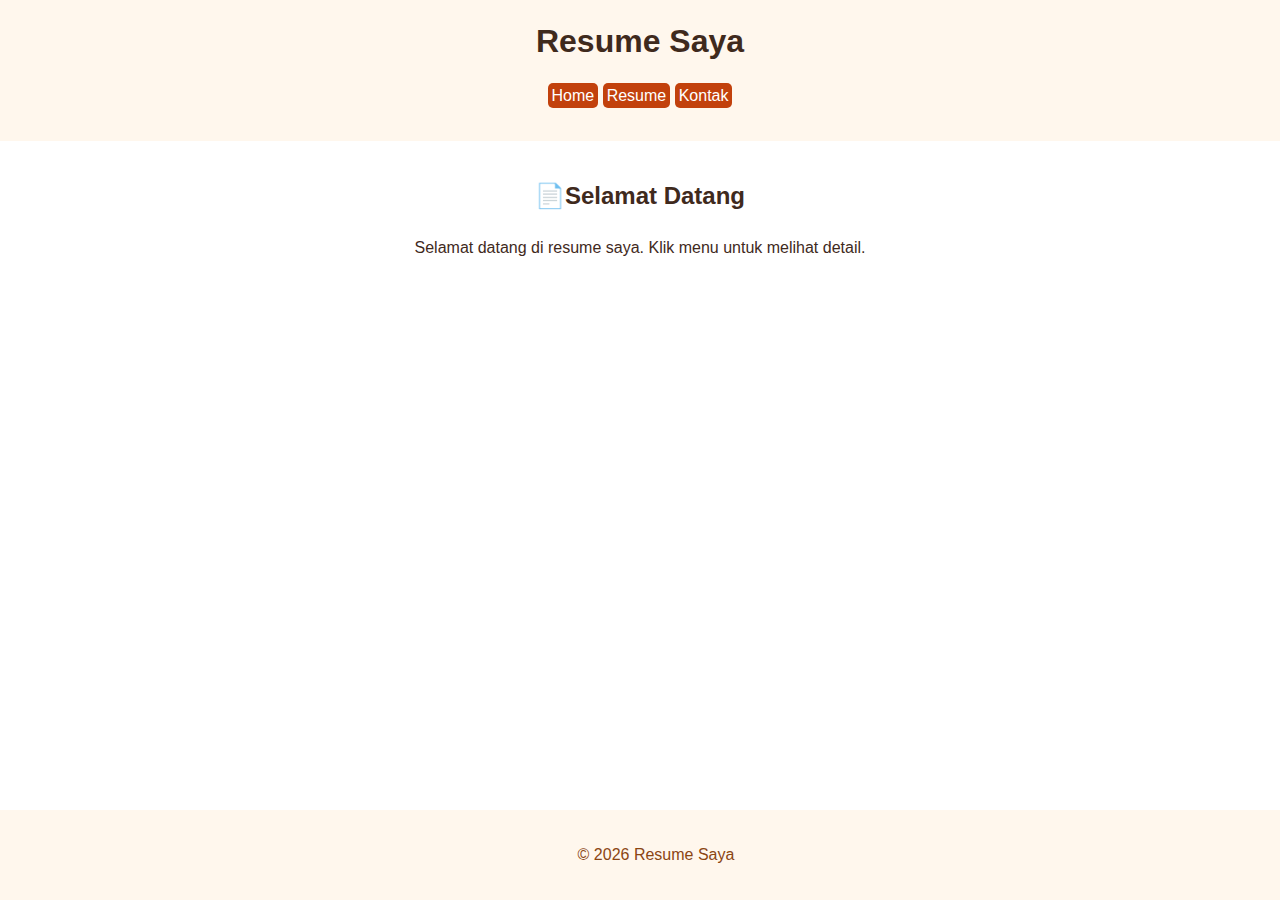
<file: index.html>
<!DOCTYPE html>
<html lang="id">
<head>
    <meta charset="UTF-8">
    <meta name="viewport" content="width=device-width, initial-scale=1.0">
    <title>Resume - Home</title>
    <link rel="stylesheet" href="style.css">
</head>
<body>
    <header>
        <h1 id="site-title">Resume Saya</h1>
        <nav>
            <ul>
                <li><a href="index.html">Home</a></li>
                <li><a href="resume.html">Resume</a></li>
                <li><a href="contact.html">Kontak</a></li>
            </ul>
        </nav>
    </header>

    <main>
        <section class="welcome">
            <h2>Selamat Datang</h2>
            <p>Selamat datang di resume saya. Klik menu untuk melihat detail.</p>
        </section>
    </main>

    <footer>
        <p>&copy; 2026 Resume Saya</p>
    </footer>
</body>
</html>
</file>
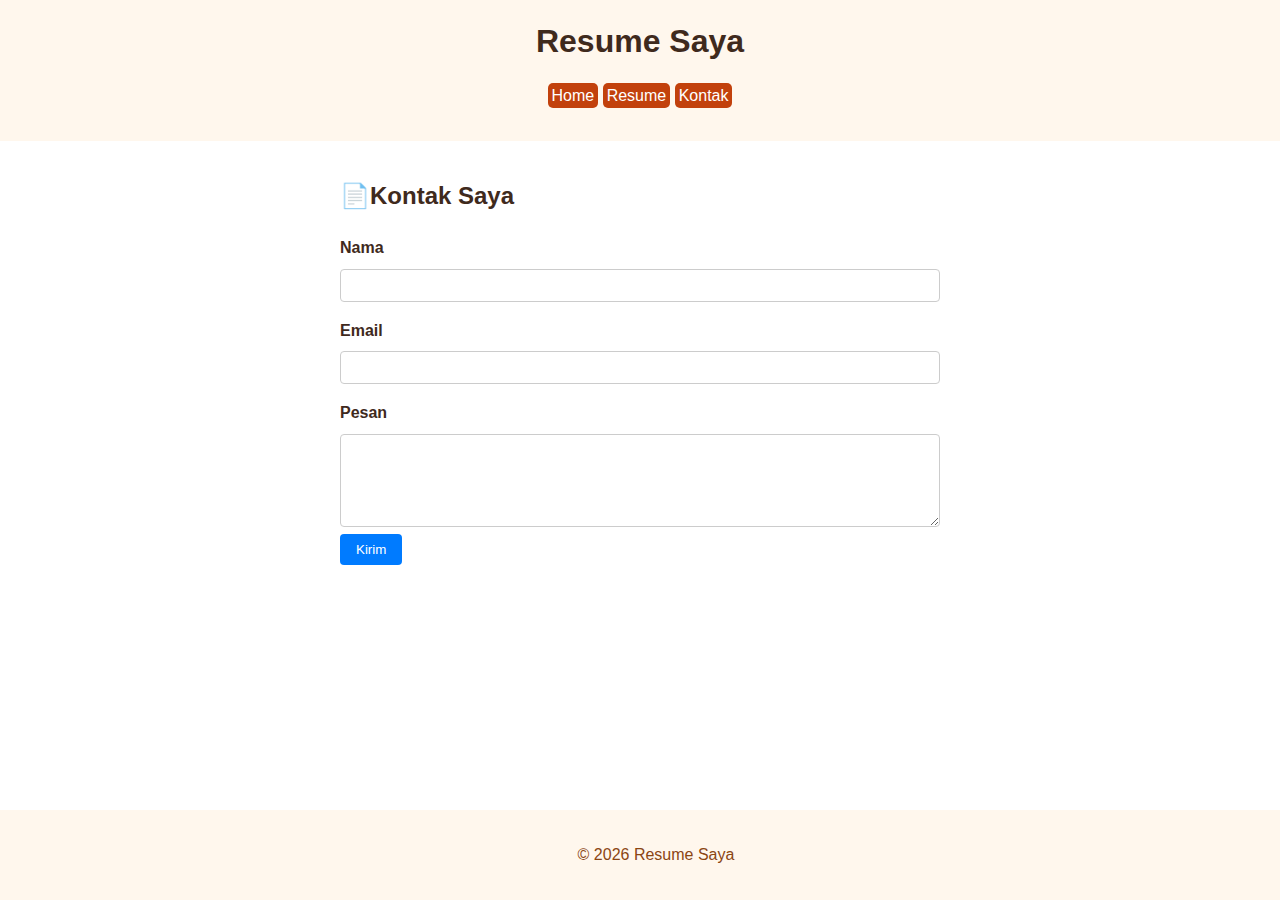
<file: contact.html>
<!DOCTYPE html>
<html lang="id">
<head>
    <meta charset="UTF-8">
    <meta name="viewport" content="width=device-width, initial-scale=1.0">
    <title>Resume - Kontak</title>
    <link rel="stylesheet" href="style.css">
</head>
<body>
    <header>
        <h1 id="site-title">Resume Saya</h1>
        <nav>
            <ul>
                <li><a href="index.html">Home</a></li>
                <li><a href="resume.html">Resume</a></li>
                <li><a href="contact.html">Kontak</a></li>
            </ul>
        </nav>
    </header>

    <main>
       <section class="contact-form">
        <h2>Kontak Saya</h2>
        <form action="#" method="POST">
            <label for="name">Nama</label>
            <input type="text" id="name" name="name" required>
            <label for="email">Email</label>
            <input type="email" id="email" name="email" required>
            <label for="message">Pesan</label>
            <textarea name="message" id="message" rows="5" required></textarea>
            <button type="submit">Kirim</button>
        </form>
       </section>
    </main>

    <footer>
        <p>&copy; 2026 Resume Saya</p>
    </footer>
</body>
</html>
</file>
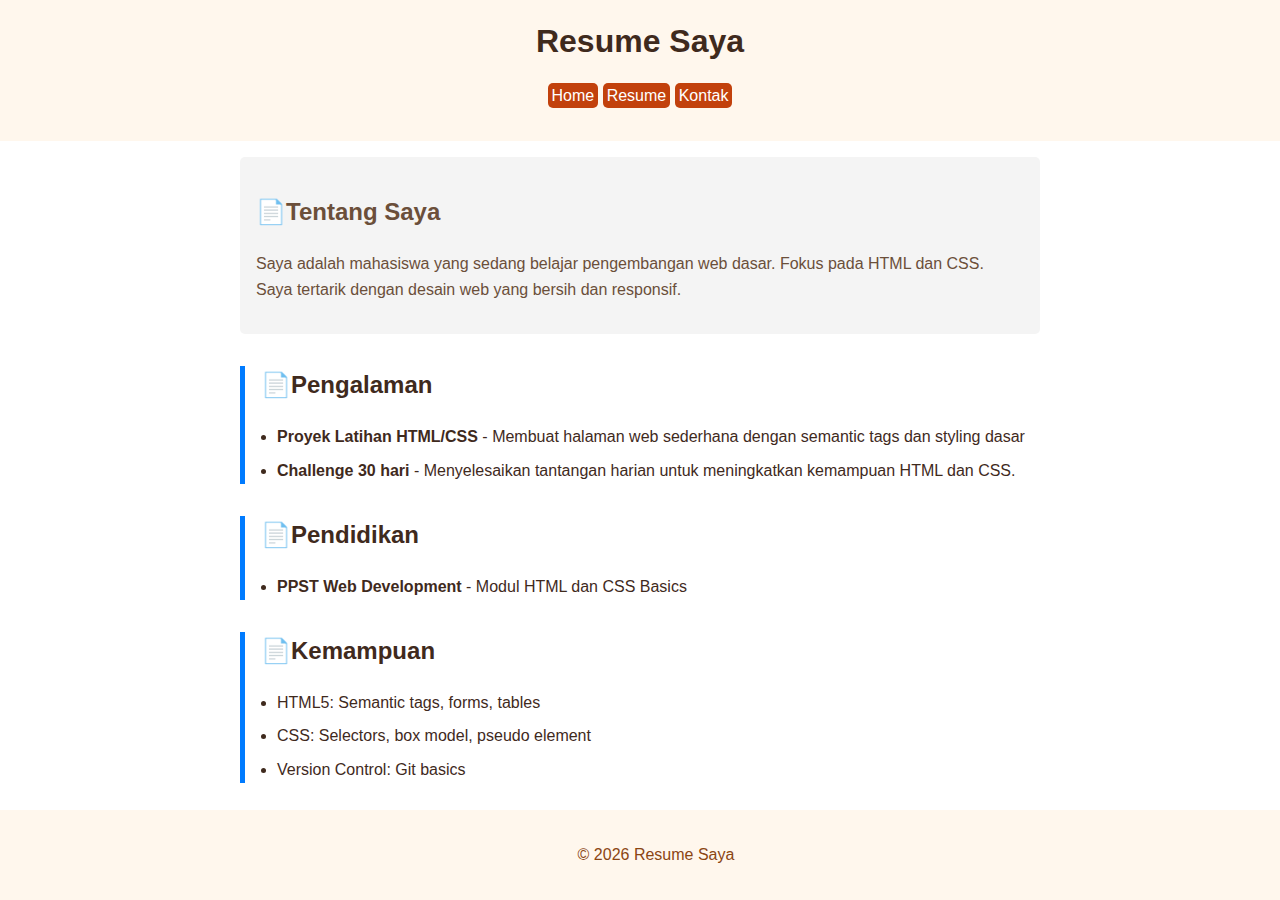
<file: resume.html>
<!DOCTYPE html>
<html lang="id">
<head>
    <meta charset="UTF-8">
    <meta name="viewport" content="width=device-width, initial-scale=1.0">
    <title>Resume - Resume</title>
    <link rel="stylesheet" href="style.css">
</head>
<body>
    <header>
        <h1 id="site-title">Resume Saya</h1>
        <nav>
            <ul>
                <li><a href="index.html">Home</a></li>
                <li><a href="resume.html">Resume</a></li>
                <li><a href="contact.html">Kontak</a></li>
            </ul>
        </nav>
    </header>

    <main>
        <section id="about">
            <h2>Tentang Saya</h2>
            <p>Saya adalah mahasiswa yang sedang belajar pengembangan web dasar. Fokus pada HTML dan CSS. Saya tertarik dengan desain web yang bersih dan responsif.</p>
        </section>
        <section id="experience">
            <h2>Pengalaman</h2>
            <ul>
                <li><strong>Proyek Latihan HTML/CSS</strong> - Membuat halaman web sederhana dengan semantic tags dan styling dasar</li>
                <li><strong>Challenge 30 hari</strong> - Menyelesaikan tantangan harian untuk meningkatkan kemampuan HTML dan CSS.</li>
            </ul>
        </section>
        <section id="education">
            <h2>Pendidikan</h2>
            <ul>
                <li><strong>PPST Web Development</strong> - Modul HTML dan CSS Basics</li>
            </ul>
        </section>
        <section id="skills">
            <h2>Kemampuan</h2>
            <ul>
                <li>HTML5: Semantic tags, forms, tables</li>
                <li>CSS: Selectors, box model, pseudo element</li>
                <li>Version Control: Git basics</li>
            </ul>
        </section>
    </main>

    <footer>
        <p>&copy; 2026 Resume Saya</p>
    </footer>
</body>
</html>
</file>
<file: style.css>
body{
    font-family: Arial, sans-serif;
    margin: 0;
    padding: 0;
    line-height: 1.6;
    color: #3F2A1D;
}

#site-title{
    margin: 0;
}

header{
    background-color: #FFF7ED;
    padding: 1rem;
    text-align: center;
}

nav ul{
    list-style-type: none;
    padding: 0;

}

nav li{
    display: inline;
    margin-right: 1rem;
    background-color: #C2410C;
    border-radius: 5px;
    padding: 4px;
    margin: auto;
}

nav li:hover{
    background-color: brown;
}

nav a{
    color: #FFFFFF;
    text-decoration: none;
}

main{
    padding: 1rem;
    max-width: 800px;
    margin: 0 auto;
}

.welcome{
    text-align: center;
}

section{
    margin-bottom: 2rem;
}

section h2::before{
    content: "\1F4C4";
}

#about{
    background-color: #f4f4f4;
    color: #6B4F3A;
    padding: 1rem;
    border-radius: 5px;
}

#experience, #education, #skills{
    border-left: 5px  solid #007bff;
    padding-left: 1rem;
}

ul{
    padding-left: 1rem;
}

li{
    margin-bottom: 0.5rem;
}


.contact-form{
    max-width: 600px;
    margin: 0 auto;
}

label{
    display: block;
    margin-top: 1rem;
    font-weight: bold;
}

input, textarea{
    width: 100%;
    padding: 0.5rem;
    margin-top: 0.5rem;
    border: 1px solid #ccc;
    border-radius: 4px;
    box-sizing: border-box;
}

button{
    background-color: #007bff;
    color: white;
    padding: 0.5rem 1rem;
    border: none;
    border-radius: 4px;
    cursor: pointer;
    font-style: 1rem;
}

button:hover{
    background-color: #0056b3;
}

footer{
    background-color: #FFF7ED;
    padding: 1rem;;
    color:#8B4513;
    text-align: center;
    padding: 1rem;
    position: fixed;
    width: 100%;
    bottom: 0;
}

@media(max-width: 600px){
    nav li{
        display: block;
        margin-bottom: 0.5rem;
    }

    main{
        padding: 0.5rem;
    }
}
</file>
